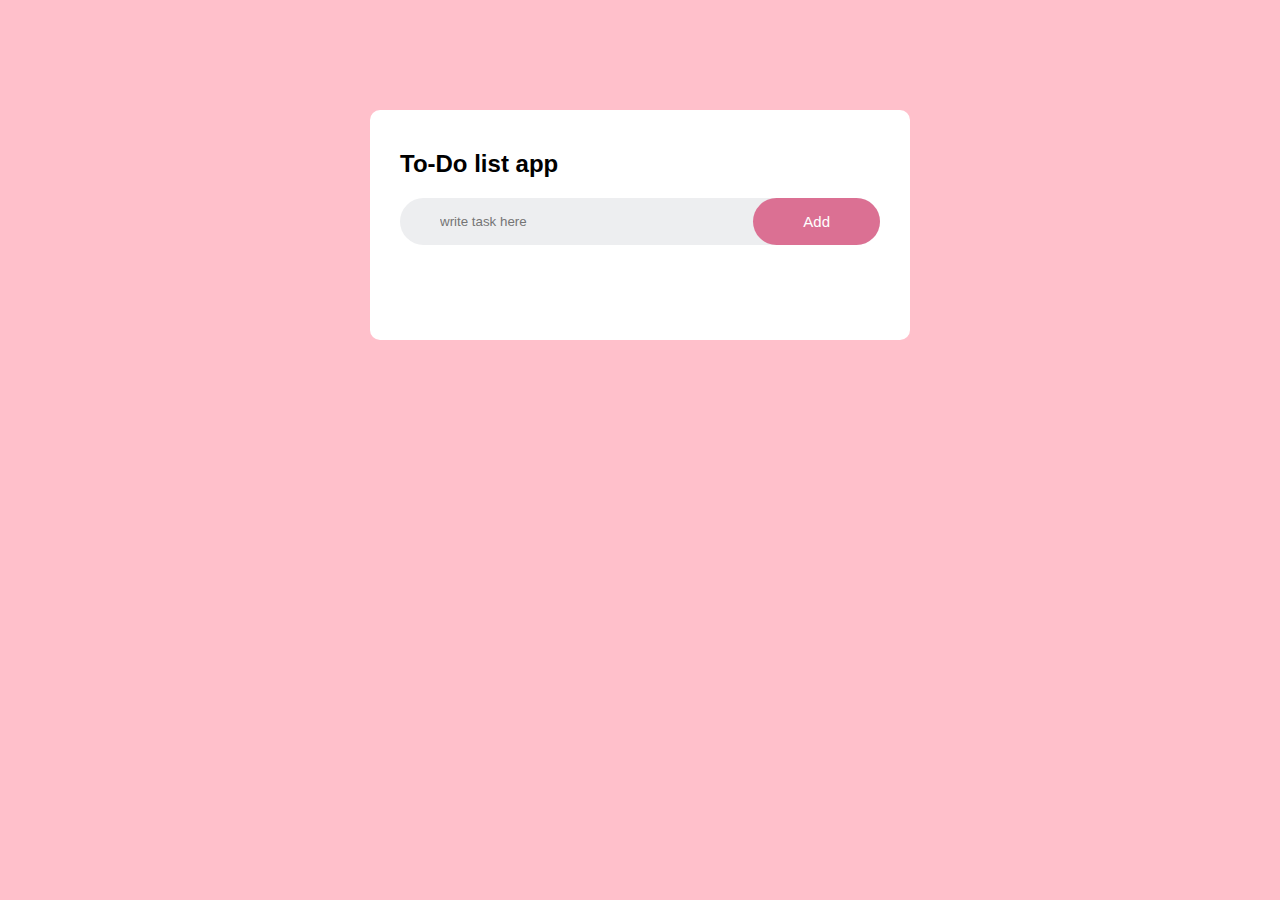
<file: codsoft t1/index.html>
<!DOCTYPE html>
<html>
<head>
    <meta name="viewport" content="width=device-width, initial-scale=1">
    <title>To-do list app -easy tutorials </title>
    <link rel="stylesheet" href="style.css">
</head>
<body>
<div class="container">
    <div class="todo-app">
        <h2>To-Do list app</h2>
        <div class="row">
            <input type="text" id="input-box" placeholder="write task here">
            <button onclick="addTask()">Add</button>
        </div>
        <ul id="list-container">
           <!-- <li>Task 1</li>
            <li>Task 2</li>
            <li>Task 3</li>-->
        </ul>
    </div>
</div>
<script src="script.js"></script>
</body>
</html>
</file>
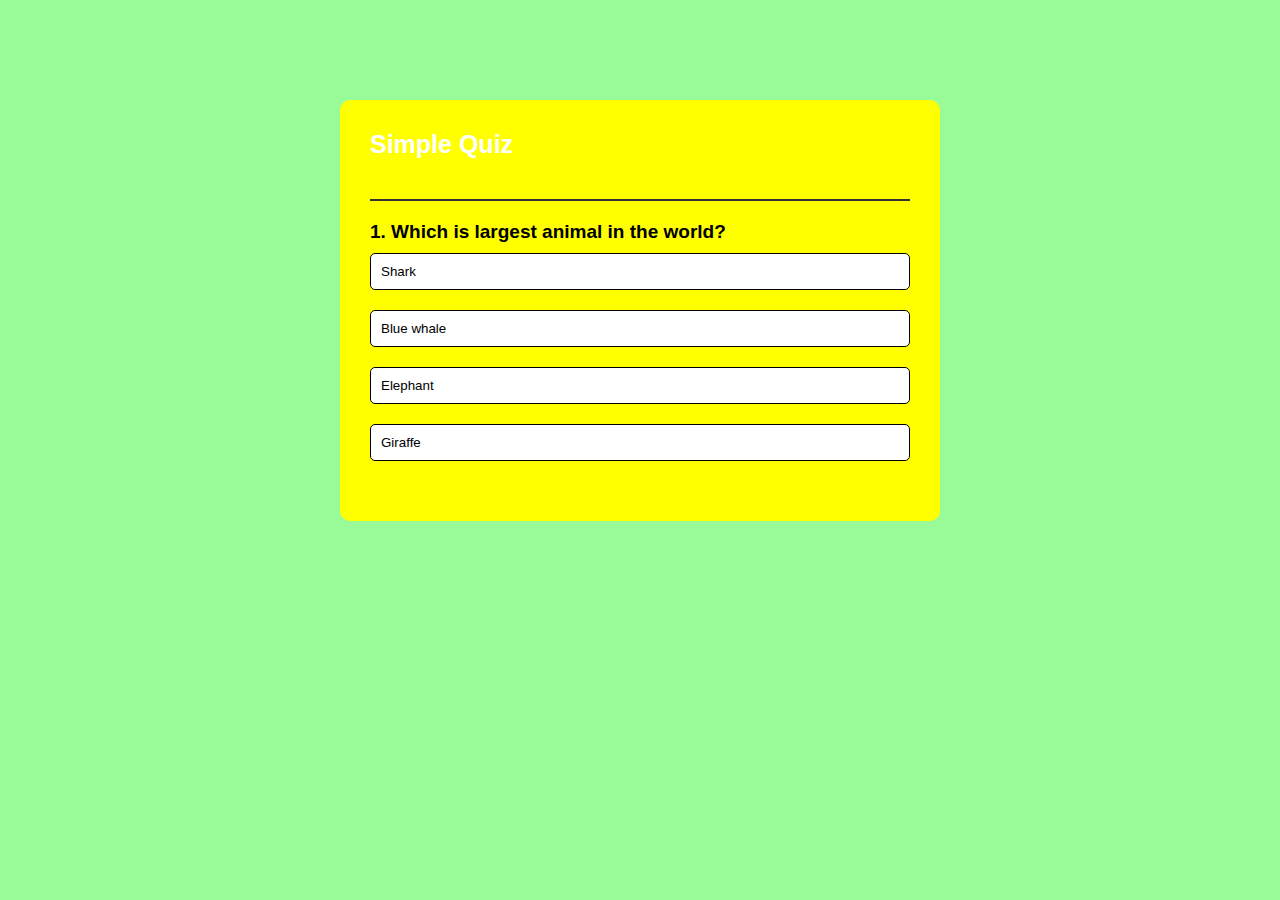
<file: codsoft task2/index.html>
<!DOCTYPE html>
<html>
<head>
    <title>Quiz app - Easy tutorials</title>
    <link rel="stylesheet" href="styles.css">
</head>
<body>
<div class="app">
    <h1>Simple Quiz</h1>
    <div class="quiz">
        <h2 id="question">questions go here</h2>
        <div id="answer-buttons">
            <button class="btn">Answer 1</button>
            <button class="btn">Answer 2</button>
            <button class="btn">Answer 3</button>
            <button class="btn">Answer 4</button>
        </div>
        <button id="next-btn">Next</button>
     </div>
</div>
<script src="script.js"></script>
</body>
</html>
</file>
<file: codsoft t1/style.css>
*{
    margin: 0;
    padding: 0;
    font-family: 'Poppins', sans-serif;
    box-sizing: border-box;
} 
.container{
    width: 100%;
    min-height: 100vh;
    background: pink;
    padding: 10px;
}
.todo-app{
    width: 100%;
    max-width: 540px;
    background: white;
    margin: 100px auto 20px;
    padding: 40px 30px 70px;
    border-radius: 10px;
}
.todo-app h2{
    color: black;
    display: flex;
    align-items: center;
    margin-bottom: 20px;
}
.row{
    display: flex;
    align-items: center;
    justify-content: space-between;
    background: #edeef0;
    border-radius: 40PX;
    padding-left: 30px;
    margin-bottom: 25px;
    
}
input{
    flex: 1;
    border: none;
    outline: none;
    background: transparent;
    padding: 10px;
    font-weight: 14px;
}
button{
    border:none;
    outline:none;
    padding: 15px 50px;
    background: palevioletred;
    color: white;
    font-size: 15px;
    cursor: pointer;
    border-radius: 50px;
}
ul li{
    list-style: none;
    font-size: 20px;
    padding: 12px 10px 12px 50px;
    user-select: none;
    cursor: pointer;
    position: relative;
}
ul li::before{
    content: '';
    position: absolute;
    height: 30px;
    width: 30px;
    border-radius: 50%;
    background-image: url(image/dc.png);
    background-size: cover;
    background-position: center;
    top: 12px;
    left: 9px;
}
ul li.checked{
    color:black;
    text-decoration: line-through;
}
ul li.checked::before{
    background-image: url(image/tick.jpg)
}
ul li span{
    position: absolute;
    right: 0;
    top: 5px;
    width: 40px;
    height: 40px;
    font-size: 23px;
    color: bisque;
    line-height: 40px;
    text-align: center;
    border-radius: 50px;
}
ul li span:hover{
    background: powderblue
}
</file>
<file: codsoft task2/styles.css>
*{

  margin: 0;
  padding: 0;
  font-family: 'Poppins', sans-serif;
  box-sizing: border-box;
}
body{
  background: palegreen;
}
.app{
  background: yellow;
  width: 90%;
  max-width: 600px;
  margin: 100px auto 0;
  border-radius: 10px;
  padding: 30px;
}
.app h1{
  font-size: 25px;
  color: white;
  font-weight: 600px;
  border-bottom: 2px solid #333;
  padding-bottom: 40px;
}
.quiz {
  padding: 20px 0;

}
.quiz h2{
  font-size: 19px;
  color: black;
  font-weight: 600px;
}
.btn{
  background:#fff;
  color: black;
  font-weight: 500;
  width: 100%;
  border: 1px solid black;
  padding: 10px ;
  margin: 10px 0;
  text-align: left;
  border-radius: 5px;
  cursor: pointer;
  transition: all 0.3s;

}
.btn:hover{
  background:plum;
  color: black;
}
#next-btn{
  background: palegreen;
  color: black;
  font-weight: 500px;
  width: 151px;
  border: 0;
  padding: 10px;
  margin: 20px auto 0;
  border-radius: 4px;
  cursor: pointer;
  display: none;
}
.correct{
  background: green;
}
.incorrect{
  background: red;
}*{
</file>
